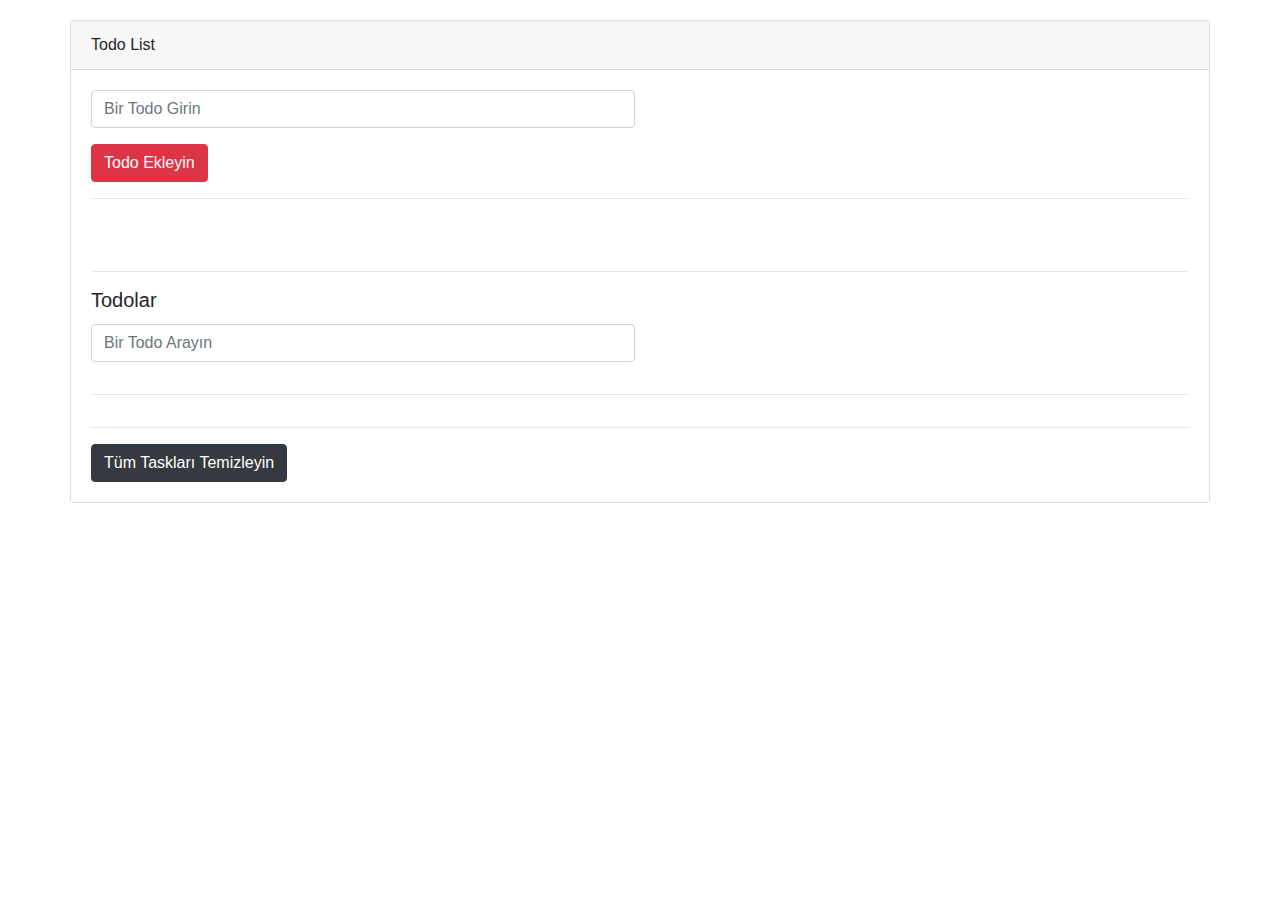
<file: 1-Todo_List_Project/index.html>
<!DOCTYPE html>
<html lang="en">
<head>
    <meta charset="UTF-8">
    <meta name="viewport" content="width=device-width, initial-scale=1.0">
    <meta http-equiv="X-UA-Compatible" content="ie=edge">
    <link rel="stylesheet" href="https://stackpath.bootstrapcdn.com/font-awesome/4.7.0/css/font-awesome.min.css">
    <link rel="stylesheet" href="https://maxcdn.bootstrapcdn.com/bootstrap/4.0.0/css/bootstrap.min.css" integrity="sha384-Gn5384xqQ1aoWXA+058RXPxPg6fy4IWvTNh0E263XmFcJlSAwiGgFAW/dAiS6JXm" crossorigin="anonymous">

    <title>Todo List</title>
</head>
<body>
    <div class="container" style ="margin-top:20px;">
                                     
        <div class="card row">
            <div class="card-header">Todo List</div>
            <div class="card-body">
                    <form id = "todo-form" name="form">
                        <div class="form-row">
                            <div class="form-group col-md-6">
                                <input class="form-control" type="text" name="todo" id = "todo" placeholder="Bir Todo Girin">
                            </div>
                        </div>
                        <button type="submit" class="btn btn-danger">Todo Ekleyin</button>
                    </form>
                    <hr>                     
             </div>
         
             <div class="card-body">
                    <hr>
                    <h5 class="card-title" id = "tasks-title">Todolar</h5>
                    <div class="form-row">
                            <div class="form-group col-md-6">
                                <input class="form-control" type="text" name="filter" id = "filter" placeholder="Bir Todo Arayın">
                            </div>
                    </div>

                    <hr>
                    <ul class="list-group">
                        <!-- <li class="list-group-item d-flex justify-content-between">
                            Todo 1
                            <a href = "#" class ="delete-item">
                                <i class = "fa fa-remove"></i>
                            </a>

                        </li>-->

                        
                    </ul>
                    <hr>  
                    <a id = "clear-todos" class="btn btn-dark" href="#">Tüm Taskları Temizleyin</a>               
                </div>
              </div>
        
    </div>


    
    
    <script src="https://code.jquery.com/jquery-3.2.1.slim.min.js" integrity="sha384-KJ3o2DKtIkvYIK3UENzmM7KCkRr/rE9/Qpg6aAZGJwFDMVNA/GpGFF93hXpG5KkN" crossorigin="anonymous"></script>
    <script src="https://cdnjs.cloudflare.com/ajax/libs/popper.js/1.12.9/umd/popper.min.js" integrity="sha384-ApNbgh9B+Y1QKtv3Rn7W3mgPxhU9K/ScQsAP7hUibX39j7fakFPskvXusvfa0b4Q" crossorigin="anonymous"></script>
    <script src="https://maxcdn.bootstrapcdn.com/bootstrap/4.0.0/js/bootstrap.min.js" integrity="sha384-JZR6Spejh4U02d8jOt6vLEHfe/JQGiRRSQQxSfFWpi1MquVdAyjUar5+76PVCmYl" crossorigin="anonymous"></script>
    <script src="todo.js"></script>
</body>
</html>
</file>
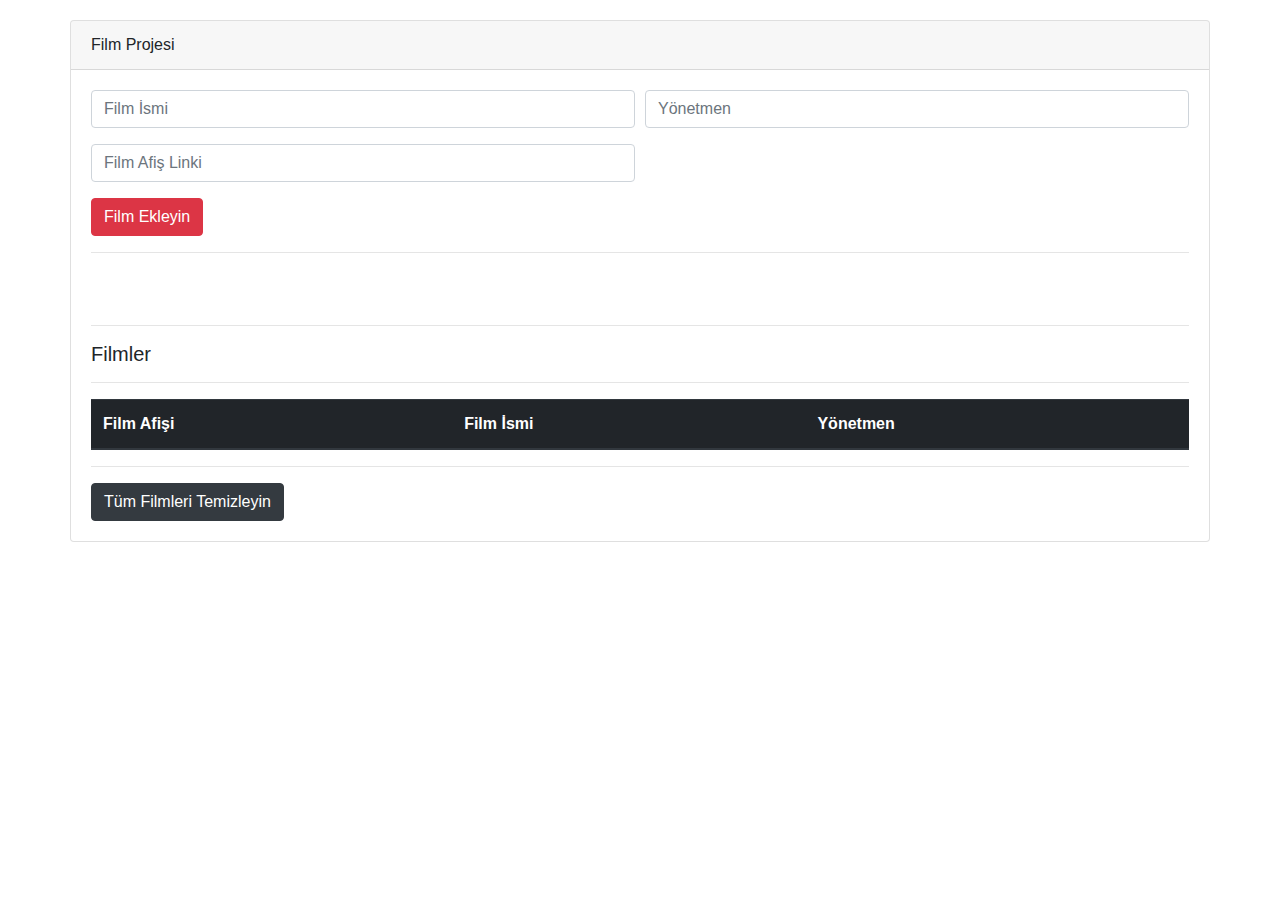
<file: 2-Film_Project-OOP/index.html>
<!DOCTYPE html>
<html lang="en">
<head>
    <meta charset="UTF-8">
    <meta name="viewport" content="width=device-width, initial-scale=1.0">
    <meta http-equiv="X-UA-Compatible" content="ie=edge">
    <link rel="stylesheet" href="https://stackpath.bootstrapcdn.com/font-awesome/4.7.0/css/font-awesome.min.css">
    <link rel="stylesheet" href="https://maxcdn.bootstrapcdn.com/bootstrap/4.0.0/css/bootstrap.min.css" integrity="sha384-Gn5384xqQ1aoWXA+058RXPxPg6fy4IWvTNh0E263XmFcJlSAwiGgFAW/dAiS6JXm" crossorigin="anonymous">

    <title>Film Project</title>
</head>
<body>
        <div class="container" style ="margin-top:20px;">
                                     
                <div class="card row">
                    <div class="card-header">Film Projesi</div>
                    <div class="card-body">
                            <form id = "film-form" name="form">
                                <div class="form-row">
                                    <div class="form-group col-md-6">
                                        <input class="form-control" type="text" name="title" id = "title" placeholder="Film İsmi">
                                    </div>
                                    <div class="form-group col-md-6">
                                            <input class="form-control" type="text" name="director" id = "director" placeholder="Yönetmen">
                                    </div>
                                    <div class="form-group col-md-6">
                                            <input class="form-control" type="text" name="url" id = "url" placeholder="Film Afiş Linki">
                                    </div>
                                </div>
                                <button type="submit" class="btn btn-danger">Film Ekleyin</button>
                            </form>
                            <hr>
                            

                        
                     </div>
                 
                     <div class="card-body">
                            <hr>
                            <h5 class="card-title" id = "films-title">Filmler</h5>
        
                            <hr>
                            <table class="table table-dark">
                                    <thead>
                                      <tr>
                                        <th scope="col">Film Afişi</th>
                                        <th scope="col">Film İsmi</th>
                                        <th scope="col">Yönetmen</th>
                                        
                                      </tr>
                                    </thead>
                                    <tbody id = "films">
                                        <!-- <tr>
                                            <td><img src="" class="img-fluid img-thumbnail"></td>
                                            <td></td>
                                            <td></td>
                                            <td><a href="#" id = "delete-film" class = "btn btn-danger">Filmi Sil</a></td>
                                          </tr> -->
                                          <!-- <tr>
                                            <td><img src="" class="img-fluid img-thumbnail"></td>
                                            <td></td>
                                            <td></td>
                                            <td><a href="#" id = "delete-film" class = "btn btn-danger">Filmi Sil</a></td>
                                          </tr> -->
                                    </tbody>
                                  </table>
                            <hr>  
                            <a id = "clear-films" class="btn btn-dark" href="#">Tüm Filmleri Temizleyin</a>               
                        </div>
                      </div>
                
            </div>
            <script src="https://code.jquery.com/jquery-3.2.1.slim.min.js" integrity="sha384-KJ3o2DKtIkvYIK3UENzmM7KCkRr/rE9/Qpg6aAZGJwFDMVNA/GpGFF93hXpG5KkN" crossorigin="anonymous"></script>
            <script src="https://cdnjs.cloudflare.com/ajax/libs/popper.js/1.12.9/umd/popper.min.js" integrity="sha384-ApNbgh9B+Y1QKtv3Rn7W3mgPxhU9K/ScQsAP7hUibX39j7fakFPskvXusvfa0b4Q" crossorigin="anonymous"></script>
            <script src="https://maxcdn.bootstrapcdn.com/bootstrap/4.0.0/js/bootstrap.min.js" integrity="sha384-JZR6Spejh4U02d8jOt6vLEHfe/JQGiRRSQQxSfFWpi1MquVdAyjUar5+76PVCmYl" crossorigin="anonymous"></script>
            
            <script src="ui.js"></script>
            <script src="storage.js"></script>
            <script src= "film.js"></script>

            <script src="project.js"></script>

</body>
</html>
</file>
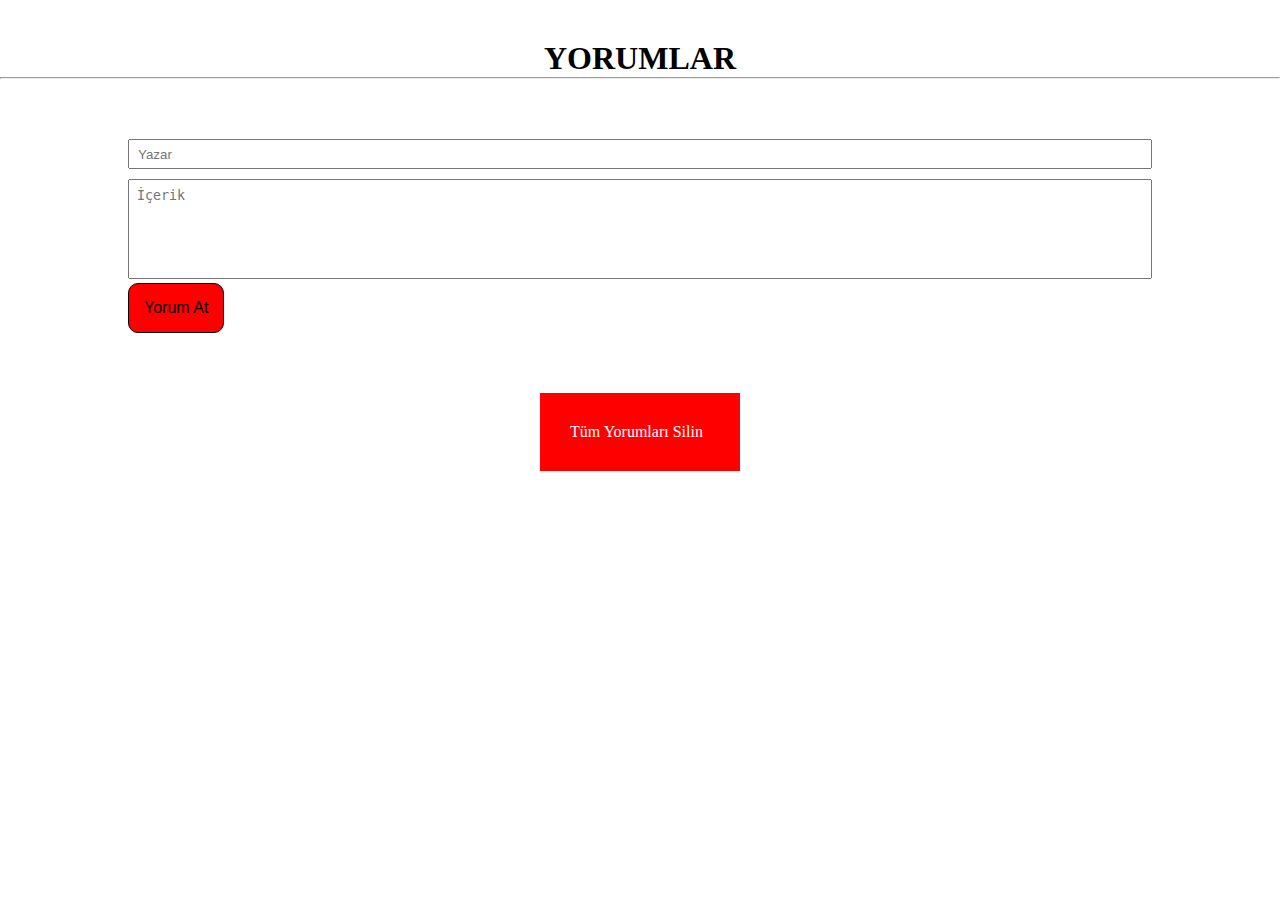
<file: 3-Comment_Project/index.html>
<!DOCTYPE html>
<html lang="en">
<head>
    <meta charset="UTF-8">
    <meta name="viewport" content="width=device-width, initial-scale=1.0">
    <meta http-equiv="X-UA-Compatible" content="ie=edge">
    <title> Yorumlar </title>
    <link rel="stylesheet" href="style.css">
</head>
<body>
    <h1> Yorumlar</h1>
    <hr>
    <div id = "card-body">
        <form id = "comment_form" name="form">
            <input type="text" name = "writer" id = "writer" class = "writer_input" placeholder="Yazar">
            <textarea name="content" id="content" placeholder="İçerik"></textarea>
            <button id="form_button" type="submit"> Yorum At</button>
        </form>
    </div>
    <div id = "comment_body">
         <!-- <div class = "comment">
            <ul>
                <li class = "comment_writer"> Yazar </li>
                <hr class = "comment_hr">
                <li class = "comment_content"> Lorem ipsum dolor sit amet consectetur adipisicing elit. Optio molestias laboriosam repellendus molestiae tempora nemo ipsa modi? Unde, architecto blanditiis accusamus, tempora iste ducimus natus quo itaque dolores deserunt id! </li>
                <li><a href="#" class = "delete-comment"> Yorumu Sil</a></li>
            </ul>
        </div> -->
    </div>
    <a href="#" id = "clear-comments"> Tüm Yorumları Silin</a>
    </div>
    <script src="comment.js"></script>
    <script src="storage.js"></script>
    <script src="ui.js"></script>
    <script src="project.js"></script>
</body>
</html>
</file>
<file: 3-Comment_Project/style.css>
*{
    margin:0;
    padding:0;
    box-sizing: border-box;
}

ul{
    list-style: none;
}

h1{
    margin-top:40px;
    text-align: center;
    text-transform: uppercase;
}

 #comment_body{
     width:80%;
     margin:0 auto;
     margin-top:60px;
     margin-bottom:60px;
}

.comment{
    width:90%;
    margin:0 auto;
    margin-bottom:20px;
    border: black 1px solid;
    padding:30px;
}

 .comment_hr{
     width:250px;
     margin-bottom:10px;
 }

 .comment_writer{
     font-size:23px;
     font-weight: bold;
 }

.comment_content{
    font-size:28px;
    margin-bottom:20px;
}

#card-body{
    width:80%;
    margin:0 auto;
    margin-top:60px;
}

#writer{
    width:100%;
    height: 30px;
    padding:8px;
}

#content{
    resize: none;
    width: 100%;
    height: 100px;
    margin-top:10px;
    padding:8px;
}

#form_button{
    padding:15px;
    font-size:16px;
    background: red;
    border: black solid 1px;
    border-radius: 10px;
}

#form_button:hover{
    background: black;
    border: red solid 1px;
    color:white;
    transition: all 1s;
    cursor: pointer;
}

.delete-comment{
    padding:15px;
    text-decoration: none;
    border:red 1px solid;;
    background-color:black;
    color:white;
    border-radius: 8px;
}

.delete-comment:hover{
    background-color:red;
    color:black;
    transition: all 1s;
}

#clear-comments{
    display:block;
    width:200px;
    text-decoration: none;
    color:white;
    padding:30px;
    background: red;
    margin:0 auto;
}

#clear-comments:hover{
    color:black;
    background: green;
    transition: all 1s;
}

.alert{
    width:100%;
    padding:20px;
    font-size:19px;
    border-radius: 10px;
    margin-top:15px;
}

.alert-danger{
    background-color:red;
}

.alert-success{
    background-color:green;
}
</file>
